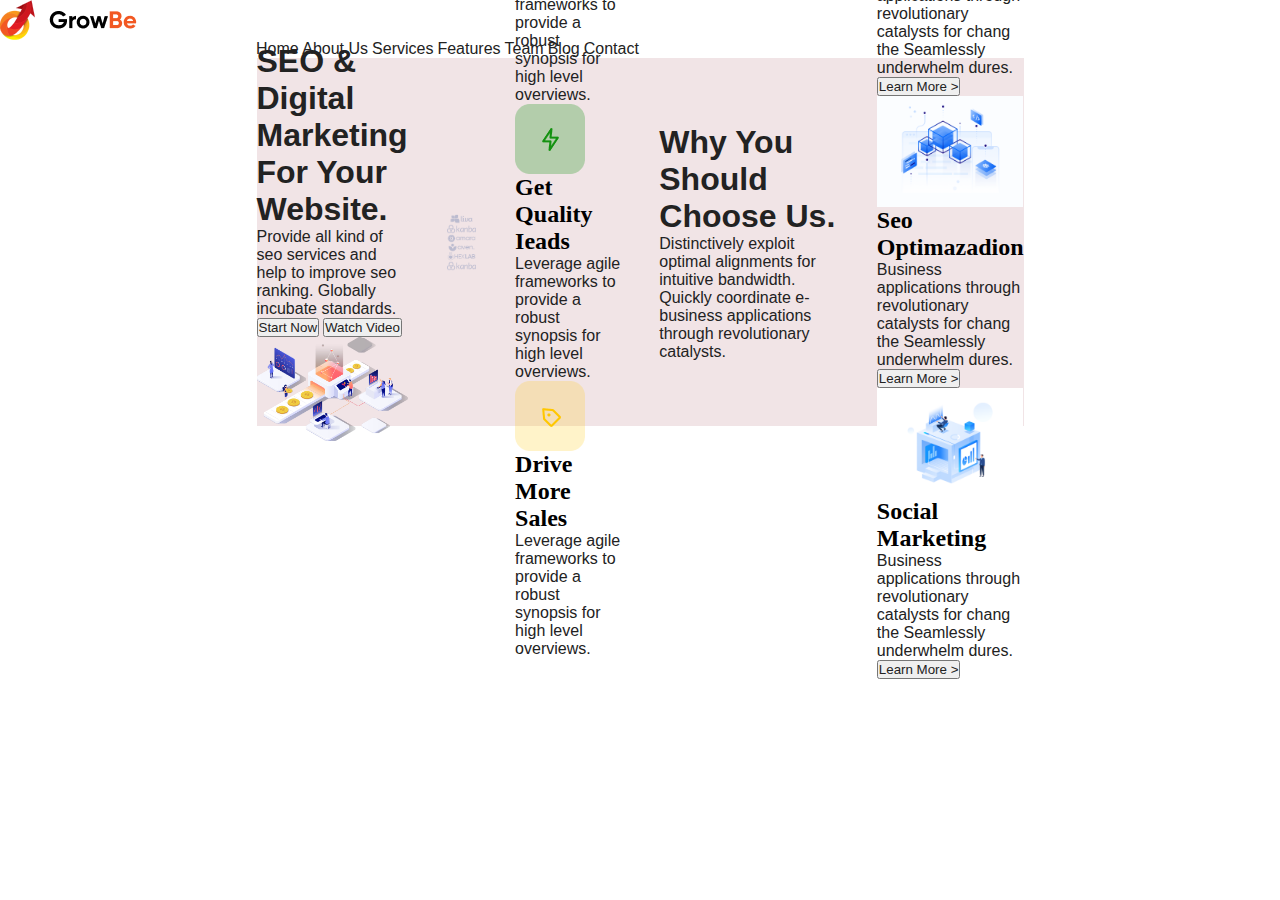
<file: index.html>
<!DOCTYPE html>
<html lang="en">

<head>
    <meta charset="UTF-8">
    <meta name="viewport" content="width=device-width, initial-scale=1.0">
    <link rel="stylesheet" href="style.css">
    <title>Document</title>
</head>

<body>
    <header class="header">
        <a class="mainLogo" href="#"><img src="./img/Logo.png" alt="Logo">
        </a>
        <nav class="navigation container">
            <div>
                <a class="Home" href="#">Home </a>
                <a href="#">About Us</a>
                <a href="#">Services</a>
                <a href="#">Features</a>
                <a href="#">Team</a>
                <a href="#">Blog</a>
                <a href="#">Contact</a>
            </div>
        </nav>

    </header>
    <main class="main">
        <section class="mainContent container">
            <div class="mainContent__leftSide">
                <h1>SEO & Digital
                    Marketing For Your
                    Website.</h1>
                <p>Provide all kind of seo services and help to improve
                    seo ranking. Globally incubate standards.</p>
                <div class="mainContent__leftSide-btnList">
                    <button class="Start">Start Now</button>
                    <button class="Watch">Watch Video</button>
                </div>
            </div>
            <img src="./img/img.png" alt="Main image" width: 545px; height: 375px;>
        </section>
        <nav class="logos container">
            <a href="#"><img src="./img/logo1.png" alt="Logo1"></a>
            <a href="#"><img src="./img/logo2.png" alt="Logo2"></a>
            <a href="#"><img src="./img/logo3.png" alt="Logo3"></a>
            <a href="#"><img src="./img/logo4.png" alt="Logo4"></a>
            <a href="#"><img src="./img/logo5.png" alt="Logo5"></a>
            <a href="#"><img src="./img/logo6.png" alt="Logo6"></a>
        </nav>
        <section class="cardList container">
            <div class="card">
                <img src="./img/1.png" alt="Vector">
                <h2>Grow Your Business</h2>
                <p>Leverage agile frameworks to provide a robust synopsis for high level overviews.</p>
            </div>
            <div class="card SecondCard"> <img src="./img/2.png" alt="Vector">
                <h2>Get Quality Ieads</h2>
                <p>Leverage agile frameworks to provide a robust synopsis for high level overviews.</p>
            </div>
            <div class="card"><img src="./img/3.png" alt="Vector" ;>
                <h2>Drive More Sales</h2>
                <p>Leverage agile frameworks to provide a robust synopsis for high level overviews.</p>
            </div>
        </section>
        <div class="Text container Section2">
            <h1>Why You Should Choose Us.</h1>
            <p>Distinctively exploit optimal alignments for intuitive bandwidth. Quickly coordinate e-business
                applications through revolutionary catalysts.</p>
        </div>
        <section class="cardList container Section2">

            <div class="card bigCard"><img src="./img/4.png" alt="Vector">
                <h2>Keyword Research</h2>
                <p>Business applications through revolutionary catalysts for chang the Seamlessly
                    underwhelm dures.
                </p>
                <button class="CardButton">Learn More ></button>
            </div>
            <div class="card bigCard SecondCard"><img src="./img/5.png" alt="Vector">
                <h2>Seo Optimazadion</h2>
                <p>Business applications through revolutionary catalysts for chang the Seamlessly underwhelm
                    dures.
                </p>
                <button class="CardButton">Learn More ></button>

            </div>
            <div class="card bigCard"><img src="./img/6.png" alt="Vector">
                <h2>Social Marketing</h2>
                <p>Business applications through revolutionary catalysts for chang the Seamlessly
                    underwhelm dures.
                </p>
                <button class="CardButton">Learn More ></button>

            </div>
        </section>
    </main>
</body>

</html>
</file>
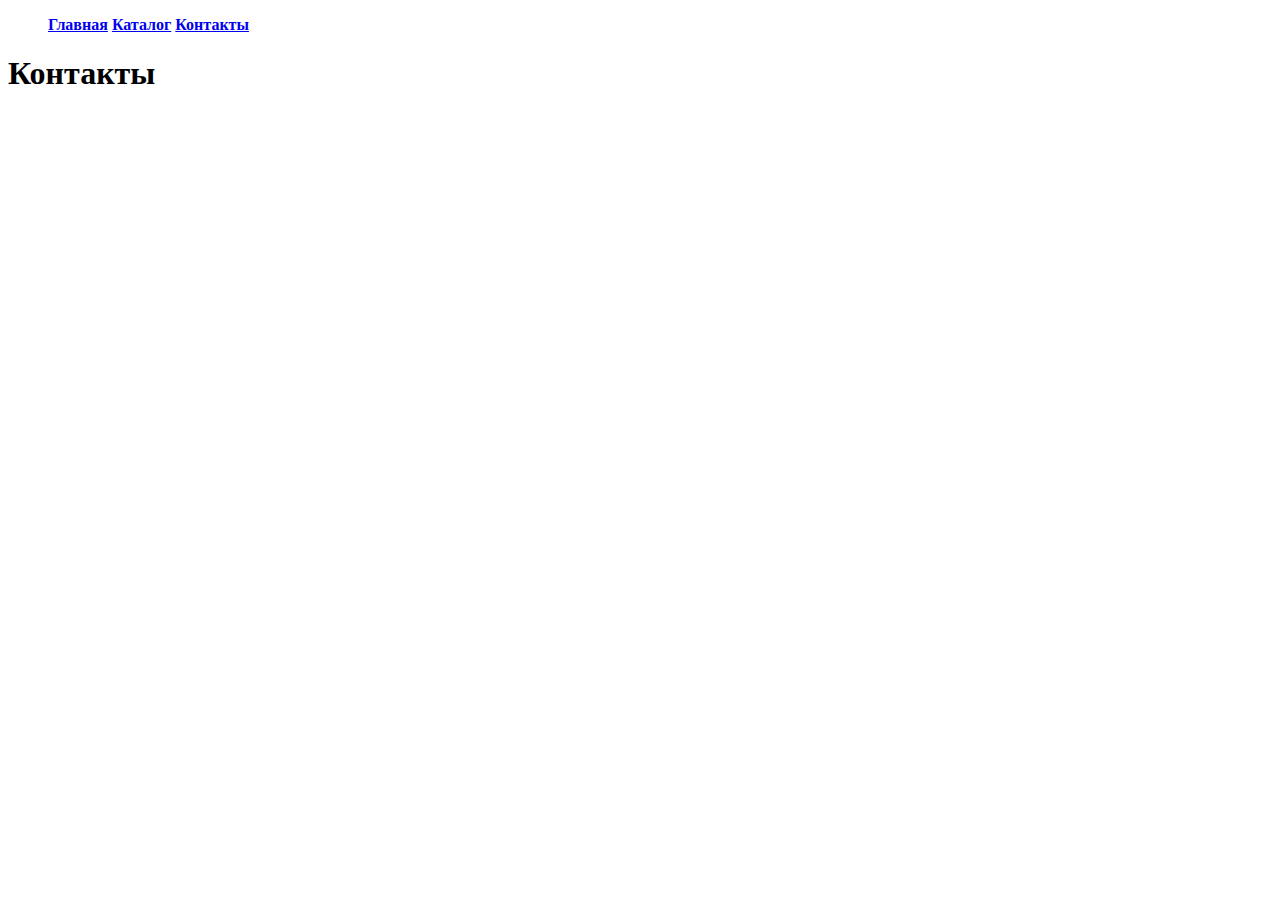
<file: Contacts.html>
<!DOCTYPE html>
<html lang="en">
<head>
    <meta charset="UTF-8">
    <meta name="viewport" content="width=device-width, initial-scale=1.0">
    <title>Document</title>
</head>
<body>
    <menu>
        <a href="index.html"><strong>Главная</strong></a>
        <a href="D:\GeekBrain\Homework GB\Веб-вёрстка\catalog\catalog.html"><strong>Каталог</strong></a>
        <a href="Contacts.html"><strong>Контакты</strong></a>
    </menu>
    <h1>Контакты</h1>
</body>
</html>
</file>
<file: style.css>
* {
    margin: 0;
    padding: 0;
    text-decoration: none;
    box-sizing: border-box;
}


body {
    scroll-behavior: smooth;
}

img {
    display: block;
    max-width: 100%;
}

.container {
    max-width: 1140px;
    margin: 0 auto;
}

h1,
p,
button,
a {
    font-family: "Lato", sans-serif;
    color: #222;
}


.menu {
    padding: 19px 0;
    width: 1600px;
    background: #222;
    display: flex;
    justify-content: space-between;
    margin: 0 auto;
    position: relative;
}

.menu__left-menu {
    display: flex;
    justify-content: space-between;
    gap: 41px;
    width: 111px;
    margin-left: 231px;
}

.menu__right-menu {
    width: 169px;
    height: 37px;
    margin-right: 240px;
    display: flex;
    gap: 33px;
    position: relative;
}

.menu button {
    background-color: #222;
    border: none;
    cursor: pointer;
    display: flex;
    align-items: center;
}

.menu__five-in-basket {
    width: 19px;
    height: 19px;
    background: #f16d7f;
    border-radius: 50%;
    display: flex;
    align-items: center;
    justify-content: center;
    font-weight: 400;
    font-size: 12px;
    color: #fff;
    position: absolute;
    top: 12px;
    right: 240px;
}


.main {
    width: 1600px;
    display: flex;
    justify-content: start;
    align-items: center;
    height: 764px;
    background: #f1e4e6;
    gap: 63px;
    margin: 0 auto 65px;
    position: relative;
}

.main__main-picture {
    width: 800px;
    height: 764px;
}

.main__text {
    border-left: 12px solid #F16D7F;
    display: flex;
    flex-direction: column;
    padding: 16px;
    color: #222222;
}

.main__text h1 {
    font-weight: 900;
    font-size: 48px;
}

.main__text h3 {
    font-weight: 700;
    font-size: 32px;

}

.main__text span {
    color: #f16d7f;
}

.main__menu-active {
    position: absolute;
    right: 0px;
    top: 0px;
    width: 232px;
    height: 634px;
    z-index: 3;
    opacity: 1;
    transition: all 1s ease-in-out;
}

.menu__hide-menu {
    display: none;
}

.main__menu-active__all {
    padding-top: 32px;
    background: #fff;
    box-shadow: 6px 4px 35px 0 rgba(0, 0, 0, 0.21);
    padding-left: 20px;
}

.main__menu-heading {
    margin-bottom: 24px;
    text-align: start;
    font-family: var(--font-family);
    font-weight: 700;
    font-size: 14px;
    color: #000;
    cursor: pointer;
}



.main__menu-man {
    width: 100px;
    height: 130px;
    display: flex;
    gap: 12px;
    flex-direction: column;
    margin-bottom: 20px;
}

.main__menu-text {
    font-family: var(--font-family);
    font-weight: 400;
    font-size: 14px;
    color: #f16d7f;
    cursor: pointer;
}

.main__menu-list {
    font-weight: 400;
    font-size: 14px;
    color: #6f6e6e;
    list-style: none;
    cursor: pointer;
    display: flex;
    gap: 11px;
    flex-direction: column;
}

.main__menu-list a {
    font-family: var(--font-family);
    color: #6f6e6e;

}

.main__menu-woman {
    width: 126px;
    height: 163px;
    display: flex;
    gap: 12px;
    flex-direction: column;
    margin-bottom: 20px;
}

.main__menu-kids {
    width: 126px;
    height: 196px;
    display: flex;
    gap: 12px;
    flex-direction: column;
}

.first-section {
    background: none;
    display: flex;
    flex-wrap: wrap;
    justify-content: center;
    color: #fff;
    gap: 30px;
    margin-bottom: 96px;
}

.first-section h1 {
    font-weight: 700;
    font-size: 24px;
    color: #f16d7f;
    text-align: center;

}

.first-section h3 {
    font-weight: 400;
    font-size: 16px;
    text-align: center;
    color: #fff;
}

.first-section__background-image1 {
    background-image: url(img/bgimg1.webp);
    width: 360px;

    .first-section__darkness {
        height: 260px;
    }
}

.first-section__background-image2 {
    background-image: url(img/bgimg2.webp);
    width: 360px;

    .first-section__darkness {
        height: 260px;
    }
}

.first-section__background-image3 {
    background-image: url(img/bgimg3.webp);
    width: 360px;

    .first-section__darkness {
        height: 260px;
    }
}

.first-section__background-image4 {
    background-image: url(img/bgimg4.webp);
    width: 1140px;
    height: 180px;
}

.first-section__darkness {
    background-color: rgba(33, 22, 22, 0.7);
    display: flex;
    justify-content: center;
    align-items: center;
    max-width: 1140px;
    min-height: 180px;
}


.second-section {
    display: grid;
    grid-template-columns: repeat(3, 1fr);
    grid-template-rows: repeat(2, 1fr);
    gap: 30px;
}

.second-section-text {
    display: flex;
    flex-direction: column;
}

.second-section-text h1 {
    font-weight: 400;
    font-size: 30px;
    color: #222;
    margin-bottom: 6px;
    text-align: center;

}

.second-section-text h3 {
    font-weight: 400;
    font-size: 14px;
    color: #9f9f9f;
    margin-bottom: 48px;
    text-align: center;

}

.second-section__card {
    display: block;
    position: relative;
    background-color: #f8f8f8;
    width: 360px;
    height: 581px;
}

.second-section__card-darkness {
    display: none;
    justify-content: center;
    align-items: center;
    background: #3A3838;
    width: 360px;
    height: 420px;
    opacity: 0.86;
    text-align: center;
    position: absolute;
    top: 0;
    right: 0;
    bottom: 0;
    left: 0;
}

.second-section__card-darkness button {
    display: flex;
    flex-direction: row;
    justify-content: center;
    align-items: center;
    color: #fff;
    background: rgba(58, 56, 56, 0.86);
    font-weight: 400;
    font-size: 14px;
    border: 1px solid #fff;
    gap: 11px;
    cursor: pointer;
    padding: 13px;
}

.second-section__card:hover .second-section__card-darkness {
    display: flex;
}

.second-section__card-text {
    padding: 24px 16px;
    display: flex;
    flex-direction: column;
    gap: 16px;
    color: #000;
    align-items: start;
}

.second-section__card-text h2 {
    font-size: 13px;
    font-weight: 400;

}

.second-section__card-text p {
    font-weight: 300;
    font-size: 14px;
    color: #5d5d5d;
}

.second-section__price {
    font-weight: 400;
    font-size: 16px;
    color: #f16d7f;
}

.browse-all-button__button {
    background: none;
    font-size: 16px;
    color: #f26376;
    padding: 15px, 39px;
    border: 1px solid #FF6A6A;
    margin-bottom: 60px;
    margin-top: 48px;
    width: 212px;
    height: 48px;
    cursor: pointer;

}

.browse-all-button {
    display: flex;
    justify-content: center;

}

.browse-all-button__button:hover {
    color: #fff;
    background: #f16d7f;
    stroke-width: 1px;
    stroke: #ff6a6a;
}

.offer-section {
    background: #222224;
    width: 1600px;
    height: 341px;
    display: grid;
    grid-template-columns: repeat(3, 1fr);
    grid-template-rows: repeat(1, 1fr);
    align-items: center;
    padding: 104px 230px;
    margin: 0 auto;
    gap: 30px;

}

.offer-section__card {
    width: 360px;
    display: flex;
    flex-direction: column;
    align-items: center;
    gap: 18px;
}

.offer-section__text {
    font-family: var(--font-family);
    color: #fbfbfb;
    display: flex;
    justify-content: center;
    flex-direction: column;
    text-align: center;

}

.offer-section__text h3 {
    font-weight: 400;
    font-size: 19px;
    margin-bottom: 16px;
}

.offer-section__text p {
    font-weight: 300;
    font-size: 13px;
    color: #fbfbfb;
}



.form-section {
    margin: 0 auto;
    width: 1600px;
    height: 448px;
    display: flex;
    flex-wrap: wrap;

}

.form-section__background-image {
    margin: 0 auto;
    background-image: url(./img/bgformsectionimage.webp);
    background-size: cover;
}

.form-section__form-darkness {
    background: rgba(244, 244, 244, 0.7);
    width: 1600px;
    height: 448px;
    display: flex;
    flex-wrap: wrap;
    gap: 223px;
    justify-content: center;
    align-items: center;
}

.form-section__left-side {
    width: 360px;
    height: 225px;
    display: flex;
    justify-content: center;
    flex-wrap: wrap;
    gap: 30px;
}

.form-section__left-side p {
    font-style: italic;
    font-family: var(--font-family);
    font-weight: 400;
    font-size: 18px;
    text-align: center;
    color: #222224
}

.form-section__right-side {
    width: 557px;
    height: 142px;
    display: flex;
    flex-direction: column;
    justify-content: center;
    gap: 32px;
    text-align: center;

}

.form-section__right-side h1 {
    font-weight: 700;
    font-size: 24px;
    line-height: 167%;
    color: #222224;
    font-family: var(--font-family);
}

.form-section__right-side h2 {
    font-weight: 400;
    font-size: 18px;
    font-family: var(--font-family);
    color: #222224;

}

.form-section__form {
    display: flex;
    flex-direction: row;
    justify-content: center;
}


.form-section__form input {
    background: #e1e1e1;
    border: none;
    width: 256px;
    height: 49px;
    opacity: 0.67;
    font-weight: 400;
    font-size: 14px;
    color: #222224;
    padding: 7px 64px 6px 22px;
    border-radius: 20px 0 0 20px;
}

.form-section__form button {
    border-radius: 0 20px 20px 0;
    width: 100px;
    height: 49px;
    background: #e05c6e;
    border: none;
    padding: 7px;
    font-weight: 400;
    font-size: 14px;
    text-align: center;
    color: #fff;
    cursor: pointer;
}

.footer {
    background: #222224;
    width: 1600px;
    height: 79x;
    display: flex;
    justify-content: space-between;
    align-items: center;
    margin: 0 auto;
    padding: 30px 230px;
    margin-bottom: 150px;
}

.footer__left-side {
    width: 332px;
    height: 19px;
    font-weight: 400;
    font-size: 16px;
    color: #fbfbfb;
    text-align: start;
}

.footer__right-side {
    width: 148px;
    height: 32px;
    display: flex;
    flex-direction: row;
    gap: 7px;
}

.footer__icon {
    width: 32px;
    height: 32px;
    background: white;
    padding: 9px;
    cursor: pointer;
}

.footer__icon:hover {
    background: #f16d7f;
}

.footer__icon:hover path {
    fill: white;
}

@media (max-width: 1600px) and (min-width: 768px) {
    .container {
        max-width: 768px;
    }

    .menu {
        width: 768px;
        padding: 18px;
    }

    .menu__left-menu {
        margin-left: 32px;
    }

    .menu__right-menu {
        margin-right: 18px;
    }

    .menu__five-in-basket {
        right: 37px;
    }

    .main {
        width: 767px;
        height: 368px;
        display: flex;
        gap: 39px;
        margin: 0 auto 65px;
    }

    .main__main-picture {
        width: 386px;
        height: 368px;
    }

    .main__text h1 {
        font-size: 44px;
    }

    .main__text h3 {
        font-size: 24px;
    }

    .main__menu-active {
        width: 150px;
    }

    .main__menu-active__all {
        padding-top: 8px;
    }

    .main__menu-heading {
        margin-bottom: 10px;
        font-size: 12px;
    }

    .main__menu-man {
        height: 90px;
        display: flex;
        gap: 5px;
        margin-bottom: 10px;
    }

    .main__menu-text {
        font-size: 12px;
    }

    .main__menu-list {
        font-size: 10px;
        display: flex;
        gap: 5px;
    }

    .main__menu-woman {
        height: 100px;
        display: flex;
        gap: 5px;
        margin-bottom: 10px;
    }

    .main__menu-kids {
        height: 120px;
        display: flex;
        gap: 5px;
    }

    .first-section {
        gap: 20px;
        margin-bottom: 110px;
    }

    .first-section__background-image1,
    .first-section__background-image2,
    .first-section__background-image3 {
        width: 233px;

        .first-section__darkness {
            height: 168px;
        }
    }

    .first-section__background-image4 {
        width: 735px;
        height: 117px;
    }

    .first-section__darkness {
        background-color: rgba(33, 22, 22, 0.7);
        display: flex;
        justify-content: center;
        align-items: center;
        max-width: 1140px;
        min-height: 180px;
    }

    .second-section {
        display: grid;
        grid-template-columns: repeat(2, 1fr);
        grid-template-rows: repeat(3, 1fr);
        gap: 6px;
    }

    .second-section-text h1 {
        margin-bottom: 3.3px;
    }

    .second-section-text h3 {
        margin-bottom: 73px;
    }

    .second-section__card {
        width: 360px;
        height: 581px;
    }


    .second-section__card-text {
        padding: 25px 28px 20px 17px;
        display: flex;
        gap: 15px;
    }

    .browse-all-button__button {
        margin-bottom: 65px;
        margin-top: 33px;
    }

    .offer-section {
        width: 768px;
        height: 610px;
        display: flex;
        flex-wrap: wrap;
        justify-content: center;
        gap: 42px;
    }

    .offer-section__card {
        display: flex;
        gap: 20px;
    }

    .form-section {
        width: 768px;
        height: 614px;
    }

    .form-section__form-darkness {
        width: 768px;
        height: 614px;
        display: flex;
        flex-wrap: wrap;
        gap: 48px;
        padding: 64px 105px;
    }

    .form-section__right-side {
        height: 137px;
        display: flex;
        gap: 27px;
    }

    .form-section__right-side h1 {
        line-height: 162%;
    }

    .footer {
        width: 768px;
        padding: 30px 32px;
    }

    .footer__left-side {
        width: 251px;
        font-size: 14px;
    }
}

@media (max-width: 767px) and (min-width: 375px) {



    .container {
        max-width: 375px;
    }

    .menu {
        width: 375px;
        padding: 18px 16px;
    }

    .menu__hide-button {
        display: none;
    }

    .menu__hide-button svg {
        display: none;
    }

    .menu__left-menu {
        margin-left: 0;
        gap: 0;
    }

    .menu__right-menu {
        margin-right: 0;
        width: 32px;
    }

    .menu__five-in-basket {
        display: none;
    }

    .main {
        width: 375px;
        height: 363px;
        gap: 15px;
        padding: 148px 56px 149px;
    }

    .main__text {
        max-width: 263px;
        text-align: center;
    }

    .main__text h1 {
        max-width: 236px;
        font-size: 38px;
        padding: 15px;
    }

    .main__text h3 {
        font-size: 20px;
    }

    .main__menu-active {
        width: 180px;
    }

    .main__menu-active__all {
        padding-top: 8px;
    }

    .main__menu-heading {
        margin-bottom: 8px;
        font-size: 10px;
    }

    .main__menu-man {
        height: 60px;
        display: flex;
        gap: 3px;
        margin-bottom: 5;
    }

    .main__menu-text {
        font-size: 10px;
    }

    .main__menu-list {
        font-size: 10px;
        display: flex;
        gap: 3px;
    }

    .main__menu-woman {
        height: 90px;
        display: flex;
        gap: 3px;
        margin-bottom: 5px;
    }

    .main__menu-kids {
        height: 110px;
        display: flex;
        gap: 3px;
    }

    .first-section {
        display: flex;
        gap: 32px;
        margin-bottom: 64px;
    }

    .first-section__background-image1,
    .first-section__background-image2,
    .first-section__background-image3 {
        width: 343px;

        .first-section__darkness {
            height: 249px;
        }
    }

    .first-section__background-image4 {
        width: 343px;
        height: 110px;

        .first-section__darkness {
            min-height: 110px;
        }
    }

    .second-section {
        display: flex;
        flex-wrap: wrap;
        gap: 16px;
        padding: 8px;
    }

    .second-section__card-text h1 {
        margin-bottom: 3px;
    }

    .second-section__card-text h3 {
        font-weight: 400;
        font-size: 14px;
        color: #9f9f9f;
        margin-bottom: 64px;
    }

    .second-section__card-text {
        padding: 25px 29px 20px 16px;
        gap: 15px;
    }

    .browse-all-button__button {
        margin-bottom: 96px;
        margin-top: 40px;
    }

    .offer-section {
        width: 375px;
        height: 610px;
        display: flex;
        flex-wrap: wrap;
        align-items: center;
        padding: 48px 13px;
        gap: 46px;
    }

    .offer-section__card {
        width: 347px;
        display: flex;
        flex-direction: column;
        gap: 14px;
    }

    .form-section {
        width: 375px;
        height: 550px;
    }

    .form-section__form-darkness {
        width: 375px;
        height: 550px;
        display: flex;
        flex-wrap: wrap;
        align-items: center;
        gap: 59px;
        padding: 64px 17px;
        background-size: cover;
        font-weight: 400;
        font-size: 16px;
        color: #fbfbfb;
    }

    .form-section__left-side {
        width: 343px;
        height: 194px;
        display: flex;
        gap: 29px;
    }

    .form-section__left-side p {
        font-size: 18px;
    }

    .form-section__right-side {
        width: 343px;
        height: 124px;
        display: flex;
        flex-direction: column;
        justify-content: center;
        gap: 22px;
    }

    .form-section__right-side h1 {
        line-height: 153%;
    }

    .form-section__right-side h2 {
        font-size: 14px;
    }

    .form-section__form input {
        height: 47px;
    }

    .form-section__form button {
        height: 47px;
    }

    .footer {
        width: 375px;
        height: 143px;
        display: flex;
        flex-wrap: wrap-reverse;
        justify-content: center;
        align-items: center;
        padding: 43px 62px 9px;
        gap: 40px;
    }

    .footer__left-side {
        width: 251px;
        height: 19px;
        font-size: 14px;
        margin-bottom: 10px;    }

    .footer__right-side {
        width: 147px;
    }
}
</file>
